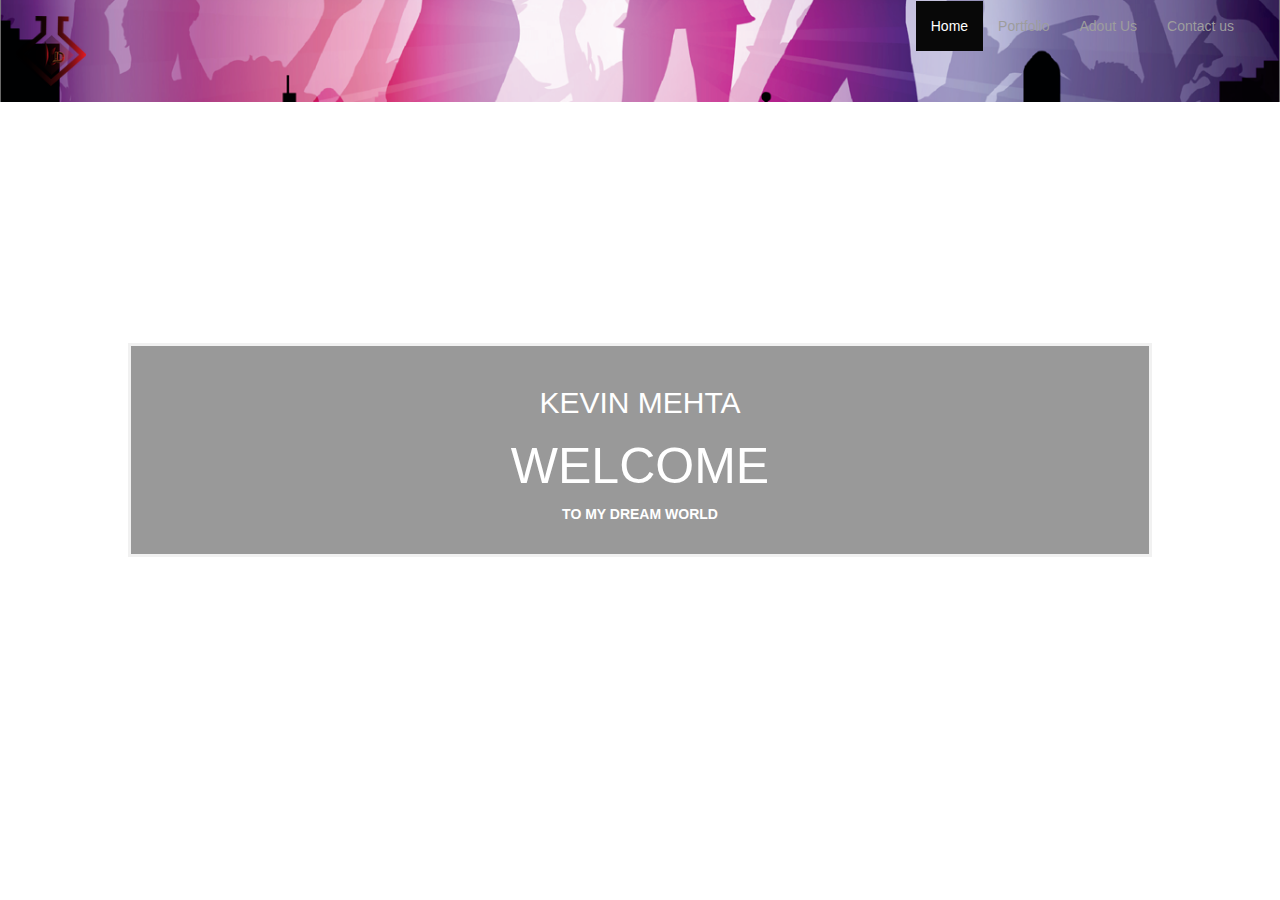
<file: index.html>
<!DOCTYPE html>
<html lang="en">
<head>
  <title>KEVIN MEHTA</title>
  <meta charset="utf-8">
  <meta name="viewport" content="width=device-width, initial-scale=1">
  <link rel="stylesheet" href="./assets/css/bootstrap.min.css">
  <link rel="stylesheet" href="./assets/css/style.css">
  <script src="https://ajax.googleapis.com/ajax/libs/jquery/3.3.1/jquery.min.js"></script>
  <script src="https://maxcdn.bootstrapcdn.com/bootstrap/3.3.7/js/bootstrap.min.js"></script>
</head>
<body >
    <div class="bg-image responsive">
  <nav class="navbar navbar-inverse">
    <div class="container-fluid">
      <img class="navbar-brand logo " src="./assets/images/Logo.png">
        <div class="navbar-header">
          <button type="button" class="navbar-toggle" data-toggle="collapse" data-target="#myNavbar">
            <span class="icon-bar"></span>
            <span class="icon-bar"></span>
            <span class="icon-bar"></span>                        
          </button>
        </div>
        <div class="collapse navbar-collapse" id="myNavbar">
          <ul class=" ul nav navbar-nav">
            <li class="active"><a href="./index.html">Home</a></li>
            <li><a href="#">Portfolio</a></li>
            <li><a href="#">Adout Us</a></li>
            <li><a href="#">Contact us</a></li>
          </ul>
        </div>
    </div>
  </nav>
  <div class="bg-text">
      <h2>KEVIN MEHTA</h2>
      <h1 style="font-size:50px">WELCOME</h1>
      <p>TO MY DREAM WORLD</p>
  </div>  
</div>
</body>
</html>
</file>
<file: assets/css/style.css>
.logo{
    width: 10rem;
    height: 10rem;
}
.navbar .navbar-inverse{
    background-color: transparent;
    border-color: transparent;
}
.ul{
    float: right;
}
html {
    height: 100%;
    margin: 0;
    font-family: Arial, Helvetica, sans-serif;
  }
  
  * {
    box-sizing: border-box;
  }
  
  .bg-image {
    /* The image used */
    background-image: url("../images/Background.png");
    
    /* Add the blur effect */
    /* filter: blur(8px);
    -webkit-filter: blur(8px);
     */
    /* Full height */
    height: 100%; 
    
    /* Center and scale the image nicely */
    background-position: center;
    background-repeat: no-repeat;
    background-size: cover;
  }
  
  /* Position text in the middle of the page/image */
  .bg-text {
    background-color: rgb(0,0,0); /* Fallback color */
    background-color: rgba(0,0,0, 0.4); /* Black w/opacity/see-through */
    color: white;
    font-weight: bold;
    border: 3px solid #f1f1f1;
    position: absolute;
    top: 50%;
    left: 50%;
    transform: translate(-50%, -50%);
    z-index: 2;
    width: 80%;
    padding: 20px;
    text-align: center;
  }
  .responsive {
    width: 100%;
    height: -webkit-fill-available;
}
</file>
